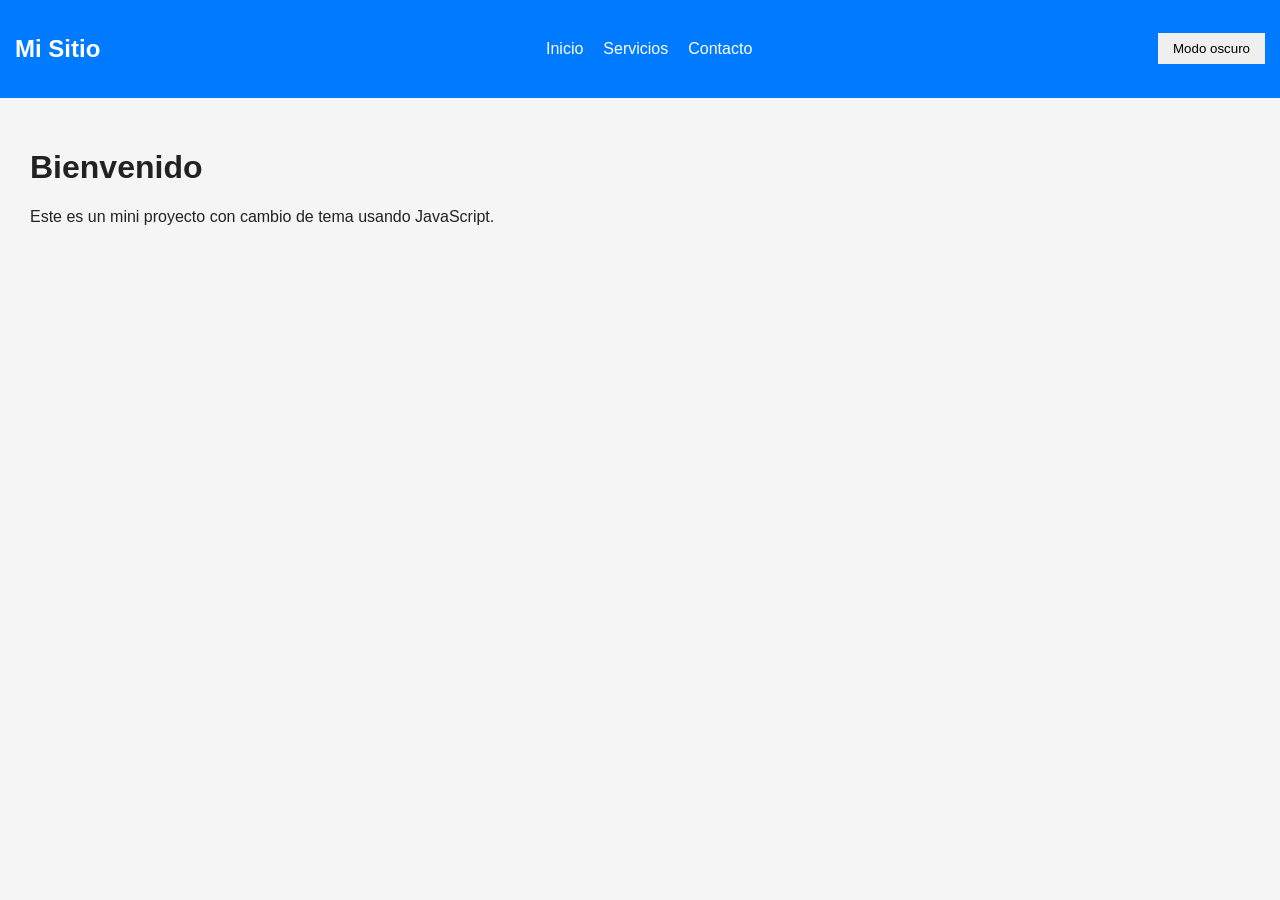
<file: mi_proyecto/index.html>
<!DOCTYPE html>
<html lang="es">
<head>
<meta charset="UTF-8">
<title>Mini Layout Tema</title>
<link rel="stylesheet" href="styles.css">
</head>
<body>
<nav class="navbar">
<h2>Mi Sitio</h2>
<ul>
<li><a href="#">Inicio</a></li>
<li><a href="#">Servicios</a></li>
<li><a href="#">Contacto</a></li>
</ul>
<button id="themeBtn">Modo oscuro</button>
</nav>
<main class="contenido">
<h1>Bienvenido</h1>
<p>Este es un mini proyecto con cambio de tema usando JavaScript.</p>
</main>
<script src="script.js"></script>
</body>
</html>
</file>
<file: mi_proyecto/styles.css>
body {
font-family: Arial, sans-serif;
margin:
0;
background: #f5f5f5;
color: #222;
}
.navbar {
display: flex;
justify-content: space-between;
align-items: center;
padding: 15px;
background: #007bff;
color: white;
}
.navbar ul {
list-style:
none;
display: flex;
gap: 20px;
}
.navbar a {
text-decoration:
none;
color: white;
}
.contenido {
padding: 30px;
}
button {
padding: 8px 15px;
border: none;
cursor: pointer;
}
.dark {
background: #121212;
color: #f5f5f5;
}
.dark.navbar {
background:
#222;
}
</file>
